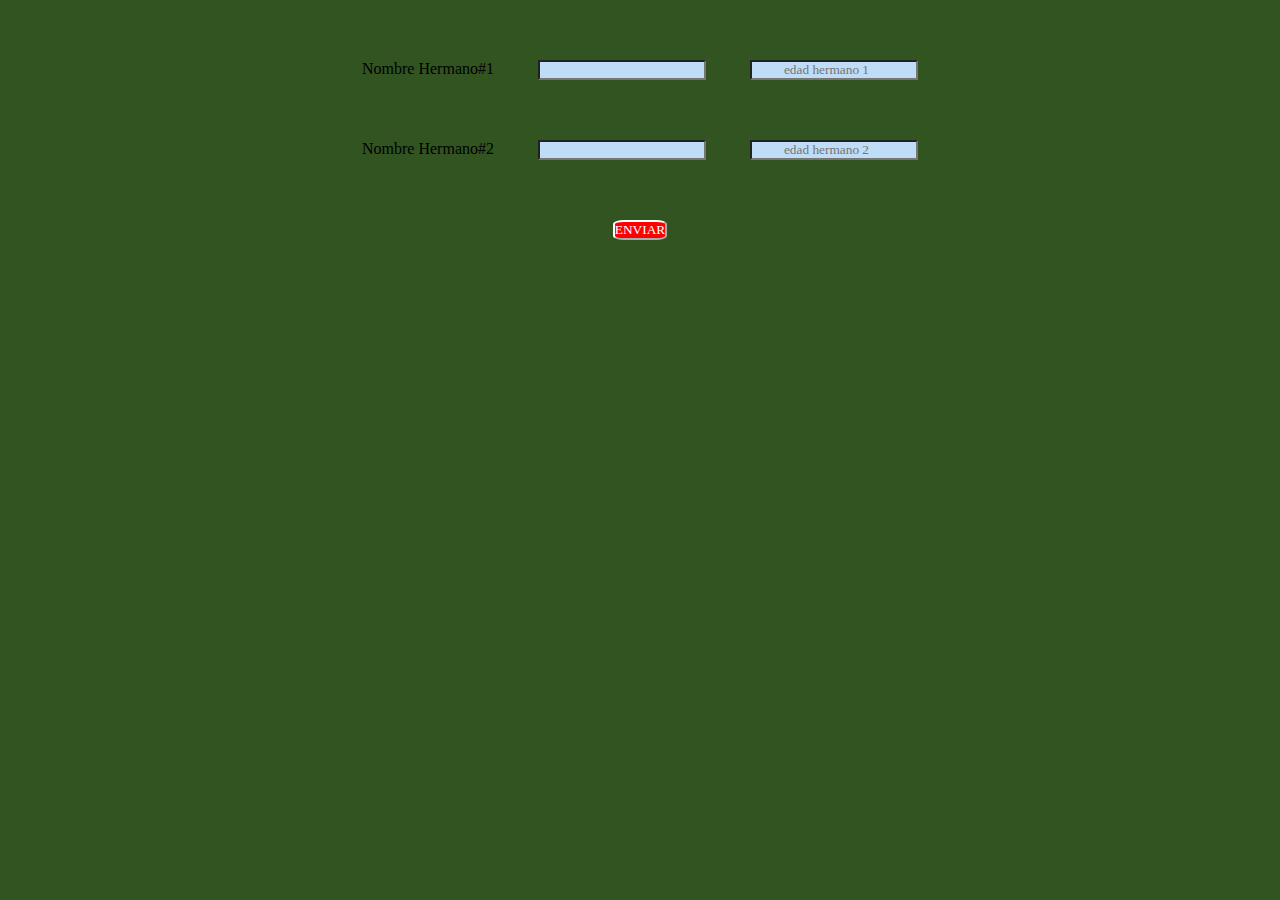
<file: 14Ejerccios/eje1_10_05/index.html>
<!DOCTYPE html>
<html lang="es">
<head>
    <meta charset="UTF-8">
    <meta http-equiv="X-UA-Compatible" content="IE=edge">
    <meta name="viewport" content="width=device-width, initial-scale=1.0">
    <link rel="stylesheet" href="style.css">
    <title>Document</title>
</head>
<body>
    <div id="container">
        <main id="main">
            <form id="form">
                <div id="Hermano1">

                
                <label for="">Nombre Hermano#1</label>
                <input type="text" name="" id="nombre1">
                <input type="number" name="" id="edad1" placeholder="edad hermano 1">
                </div>
                <div id="Hermano2">

                
                    <label for="">Nombre Hermano#2</label>
                    <input type="text" name="" id="nombre2">
                    <input type="number" name="" id="edad2" placeholder="edad hermano 2">
                </div>
                <button type="submit">ENVIAR</button>
            </form>
            <h1 id="res"></h1>
        </main>
    </div>
    <script src="script.js"></script>
</body>
</html>
</file>
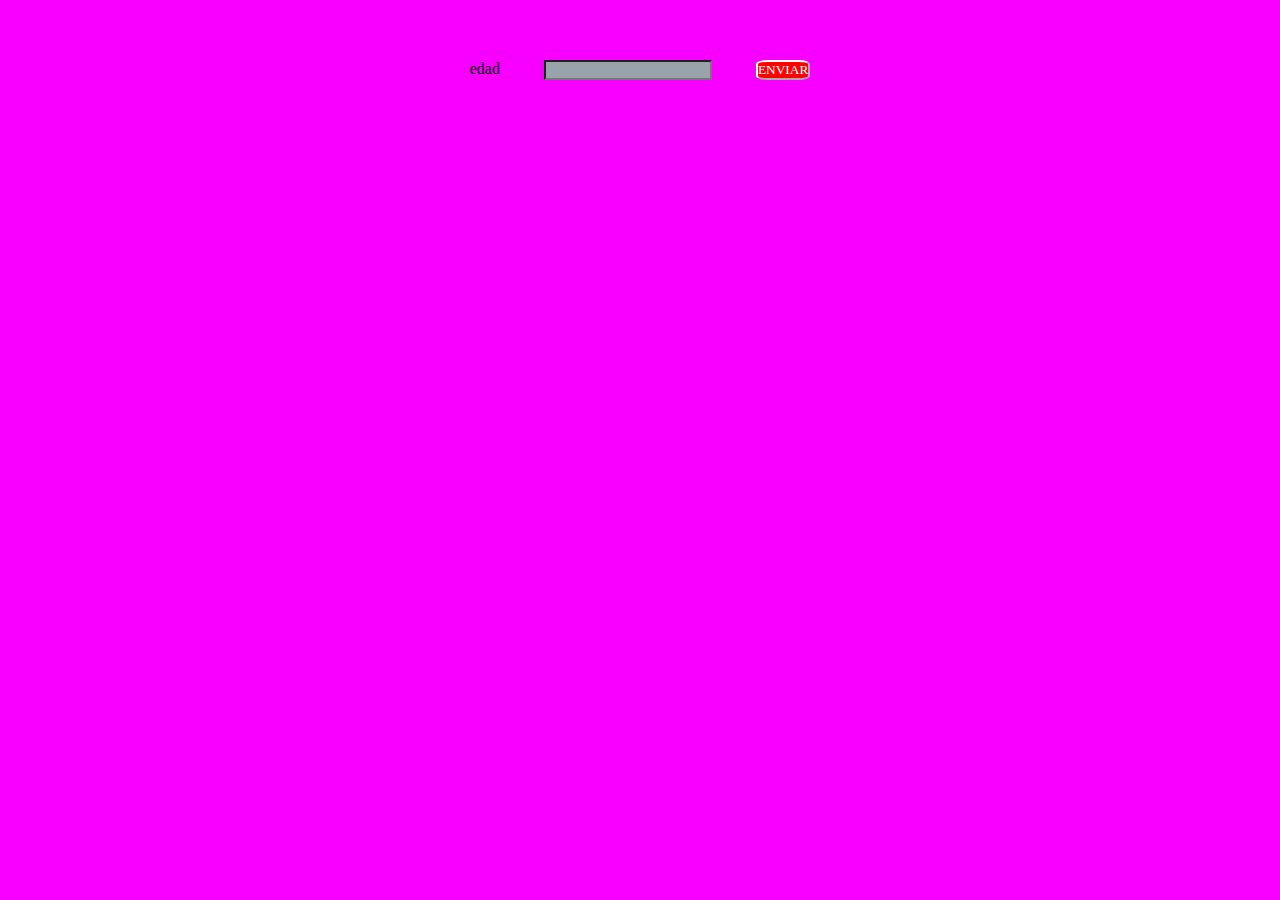
<file: 14Ejerccios/eje2/index.html>
<!DOCTYPE html>
<html lang="es">
<head>
    <meta charset="UTF-8">
    <meta http-equiv="X-UA-Compatible" content="IE=edge">
    <meta name="viewport" content="width=device-width, initial-scale=1.0">
    <link rel="stylesheet" href="style.css">
    <title>Document</title>
</head>
<body>
    <div id="container">
        <main id="main">
            <form id="form">
                <label for="">edad</label>
                <input type="number" name="" id="edad">
                <button type="submit">ENVIAR</button>
            </form>
            <h1 id="res"></h1>
        </main>
    </div>
    <script src="script.js"></script>
</body>
</html>
</file>
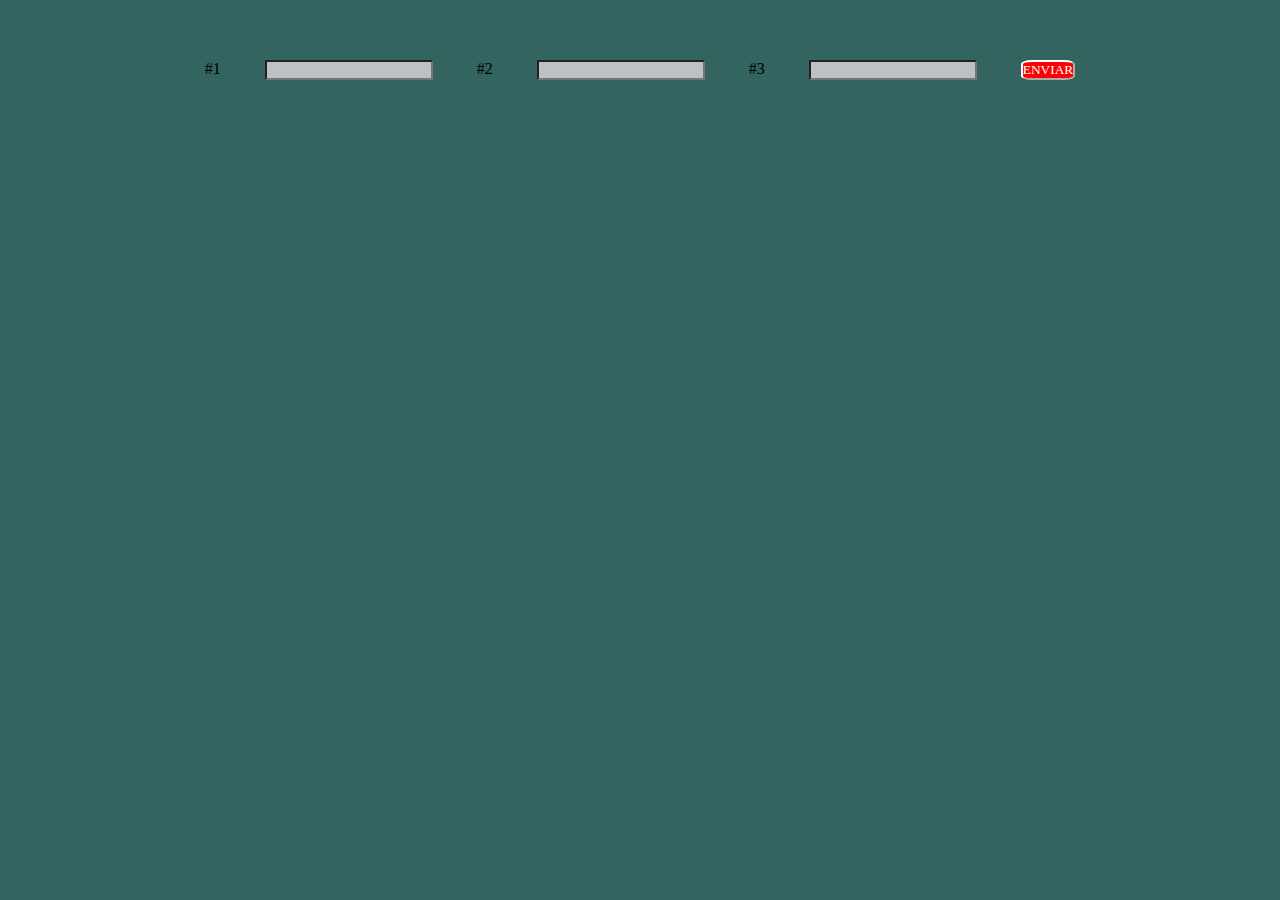
<file: 14Ejerccios/eje3/index.html>
<!DOCTYPE html>
<html lang="es">
<head>
    <meta charset="UTF-8">
    <meta http-equiv="X-UA-Compatible" content="IE=edge">
    <meta name="viewport" content="width=device-width, initial-scale=1.0">
    <link rel="stylesheet" href="style.css">
    <title>Document</title>
</head>
<body>
    <div id="container">
        <main id="main">
            <form id="form">
                <label for="">#1</label>
                <input type="number" name="" id="n1">

                    <label for="">#2</label>
                    <input type="number" name="" id="n2">

                    <label for="">#3</label>
                    <input type="number" name="" id="n3">
 
  
                <button type="submit">ENVIAR</button>
            </form>
            <h1 id="res"></h1>
        </main>
    </div>
    <script src="script.js"></script>
</body>
</html>
</file>
<file: 14Ejerccios/eje1_10_05/style.css>
*{
    margin: 20px;
    padding: 0;
    box-sizing: border-box;
    font-family: 'Covered By Your Grace', cursive;
   text-align: center;
}

body{
    background-color: rgb(50, 84, 33);
}

input{
    background-color: rgb(191, 221, 246);
}

button{
    background-color: red;
    border-radius: 20%;
    color: white;
    border-color: white;
}

h1{
    font-size: 200px;
    margin-bottom: 50px;
    color: white;
}
</file>
<file: 14Ejerccios/eje2/style.css>
*{
    margin: 20px;
    padding: 0;
    box-sizing: border-box;
    font-family: 'Covered By Your Grace', cursive;
   text-align: center;
}

body{
    background-color: rgb(247, 0, 255);
}

input{
    background-color: rgb(153, 163, 171);
}

button{
    background-color: red;
    border-radius: 20%;
    color: white;
    border-color: white;
}

h1{
    font-size: 200px;
    margin-bottom: 50px;
    color: white;
}
</file>
<file: 14Ejerccios/eje3/style.css>
*{
    margin: 20px;
    padding: 0;
    box-sizing: border-box;
    font-family: 'Covered By Your Grace', cursive;
   text-align: center;
}

body{
    background-color: rgb(51, 100, 95);
}

input{
    background-color: rgb(189, 193, 197);
}

button{
    background-color: red;
    border-radius: 20%;
    color: white;
    border-color: white;
}

h1{
    font-size: 200px;
    margin-bottom: 50px;
    color: white;
}
</file>
